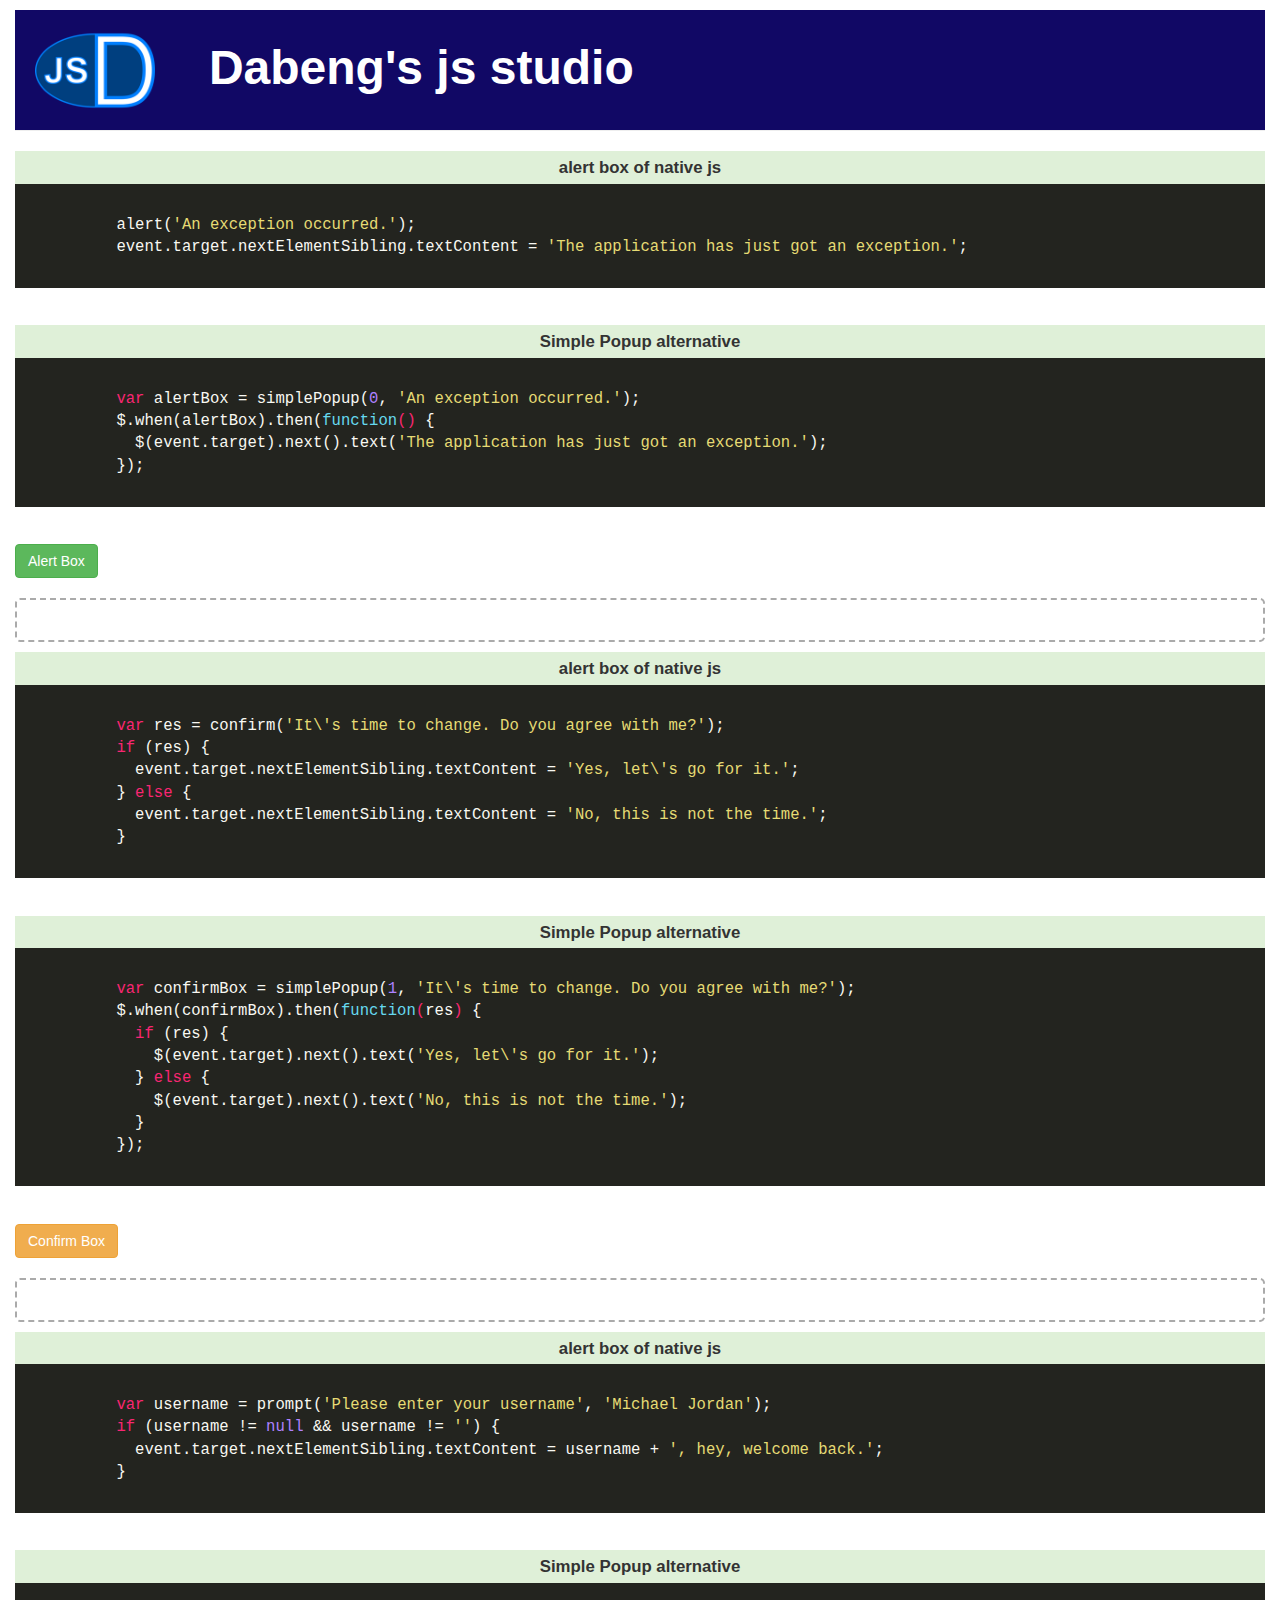
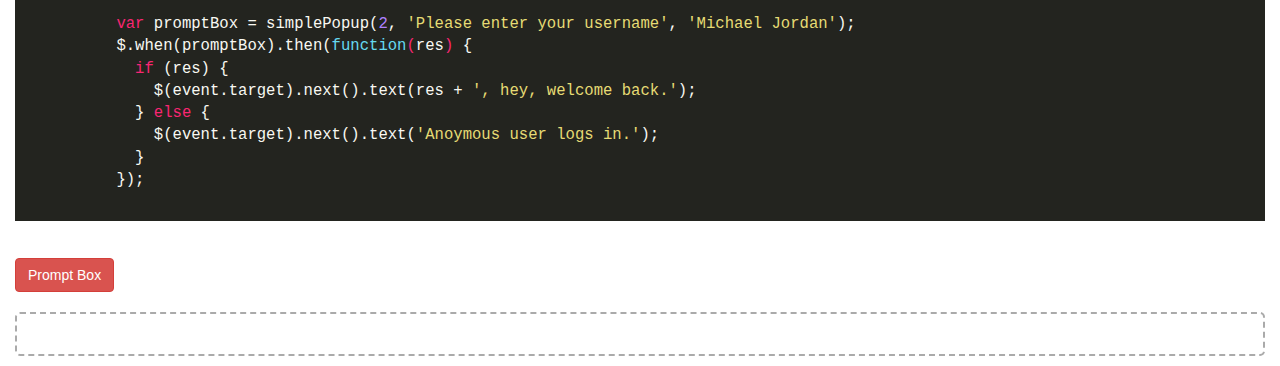
<file: index.html>
<!DOCTYPE html>
<html lang="en">
<head>
    <meta charset="utf-8">
    <meta http-equiv="X-UA-Compatible" content="IE=edge">
    <meta name="viewport" content="width=device-width, initial-scale=1">

    <title>Custom Alert Box</title>

    <meta name="description" content="Source code generated using layoutit.com">
    <meta name="author" content="LayoutIt!">
    <link rel="icon" type="image/x-icon" href="img/logo.ico">
    <link rel="stylesheet" href="css/bootstrap.min.css">
    <link rel="stylesheet" href="css/monokai_sublime.css">
    <link rel="stylesheet" href="css/jquery.simplepopup.css">
    <link href="css/style.css" rel="stylesheet">

</head>
<body>
  <div class="container-fluid">
  <div class="row">
    <div class="col-md-12" id="wrapper">
      <div class="page-header bg-primary">
        <img class="logo" src="img/logo.png">
        <h1>Dabeng's js studio</h1>
      </div>
      <p class="bg-success code-heading">alert box of native js</p>
      <pre>
        <code class="javascript">
          alert('An exception occurred.');
          event.target.nextElementSibling.textContent = 'The application has just got an exception.';
        </code>
      </pre>
      <p class="bg-success code-heading">Simple Popup alternative</p>
      <pre>
        <code class="javascript">
          var alertBox = simplePopup(0, 'An exception occurred.');
          $.when(alertBox).then(function() {
            $(event.target).next().text('The application has just got an exception.');
          });
        </code>
      </pre>
      <button type="button" class="btn btn-success" id="btn-alert">Alert Box</button>
      <h2 class="response"></h2>
      <p class="bg-success code-heading">alert box of native js</p>
      <pre>
        <code class="javascript">
          var res = confirm('It\'s time to change. Do you agree with me?');
          if (res) {
            event.target.nextElementSibling.textContent = 'Yes, let\'s go for it.';
          } else {
            event.target.nextElementSibling.textContent = 'No, this is not the time.';
          }
        </code>
      </pre>
      <p class="bg-success code-heading">Simple Popup alternative</p>
      <pre>
        <code class="javascript">
          var confirmBox = simplePopup(1, 'It\'s time to change. Do you agree with me?');
          $.when(confirmBox).then(function(res) {
            if (res) {
              $(event.target).next().text('Yes, let\'s go for it.');
            } else {
              $(event.target).next().text('No, this is not the time.');
            }
          });
        </code>
      </pre>
      <button type="button" class="btn btn-warning" id="btn-confirm">Confirm Box</button>
      <h2 class="response"></h2>
      <p class="bg-success code-heading">alert box of native js</p>
      <pre>
        <code class="javascript">
          var username = prompt('Please enter your username', 'Michael Jordan');
          if (username != null && username != '') {
            event.target.nextElementSibling.textContent = username + ', hey, welcome back.';
          }
        </code>
      </pre>
      <p class="bg-success code-heading">Simple Popup alternative</p>
      <pre>
        <code class="javascript">
          var promptBox = simplePopup(2, 'Please enter your username', 'Michael Jordan');
          $.when(promptBox).then(function(res) {
            if (res) {
              $(event.target).next().text(res + ', hey, welcome back.');
            } else {
              $(event.target).next().text('Anoymous user logs in.');
            }
          });
        </code>
      </pre>
      <button type="button" class="btn btn-danger" id="btn-prompt">Prompt Box</button>
      <h2 class="response"></h2>
    </div>
  </div>
  </div>

  <script type="text/javascript" src="js/jquery.min.js"></script>
  <script type="text/javascript" src="js/bootstrap.min.js"></script>
  <script type="text/javascript" src="js/highlight.pack.js"></script>
  <script type="text/javascript" src="js/jquery.simplepopup.js"></script>
  <script type="text/javascript" src="js/scripts.js"></script>
  </body>
</html>
</file>
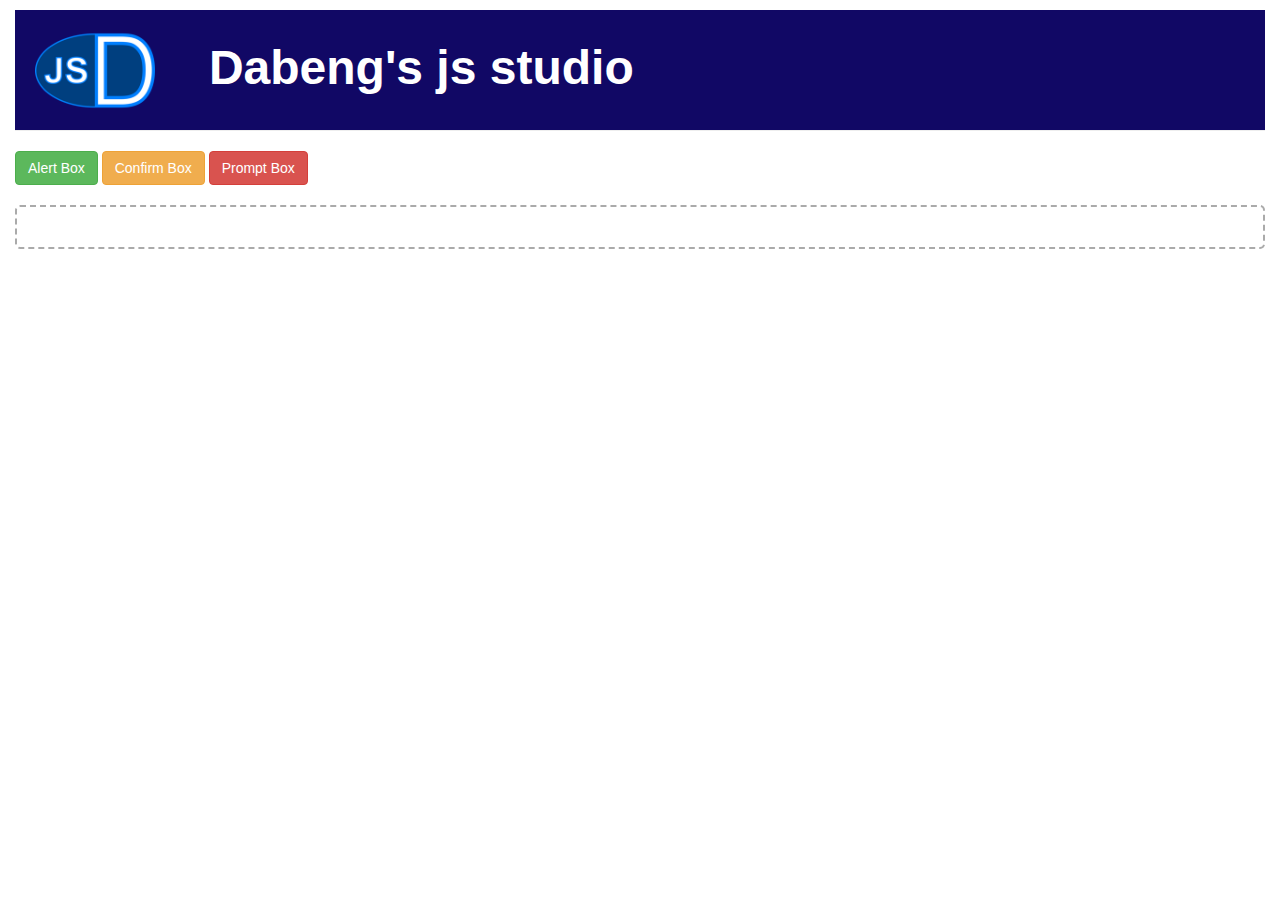
<file: index2.html>
<!DOCTYPE html>
<html lang="en">
<head>
    <meta charset="utf-8">
    <meta http-equiv="X-UA-Compatible" content="IE=edge">
    <meta name="viewport" content="width=device-width, initial-scale=1">

    <title>Simple Popoup</title>

    <meta name="description" content="Source code generated using layoutit.com">
    <meta name="author" content="LayoutIt!">
    <link rel="icon" type="image/x-icon" href="img/logo.ico">
    <link href="css/bootstrap.min.css" rel="stylesheet">
    <link href="css/jquery.simplepopup.css" rel="stylesheet">
    <link href="css/style2.css" rel="stylesheet">

</head>
<body>
  <div class="container-fluid">
  <div class="row">
    <div class="col-md-12" id="wrapper">
      <div class="page-header bg-primary">
        <img class="logo" src="img/logo.png">
        <h1>Dabeng's js studio</h1>
      </div>
      <button type="button" class="btn btn-success" id="btn-alert">Alert Box</button>
      <button type="button" class="btn btn-warning" id="btn-confirm">Confirm Box</button>
      <button type="button" class="btn btn-danger" id="btn-prompt">Prompt Box</button>
      <h2 id="response"></h2>
    </div>
  </div>
  </div>

  <script src="js/jquery.min.js"></script>
  <script src="js/bootstrap.min.js"></script>
  <script src="js/jquery.simplepopup.js"></script>
  <script src="js/scripts2.js"></script>
  </body>
</html>
</file>
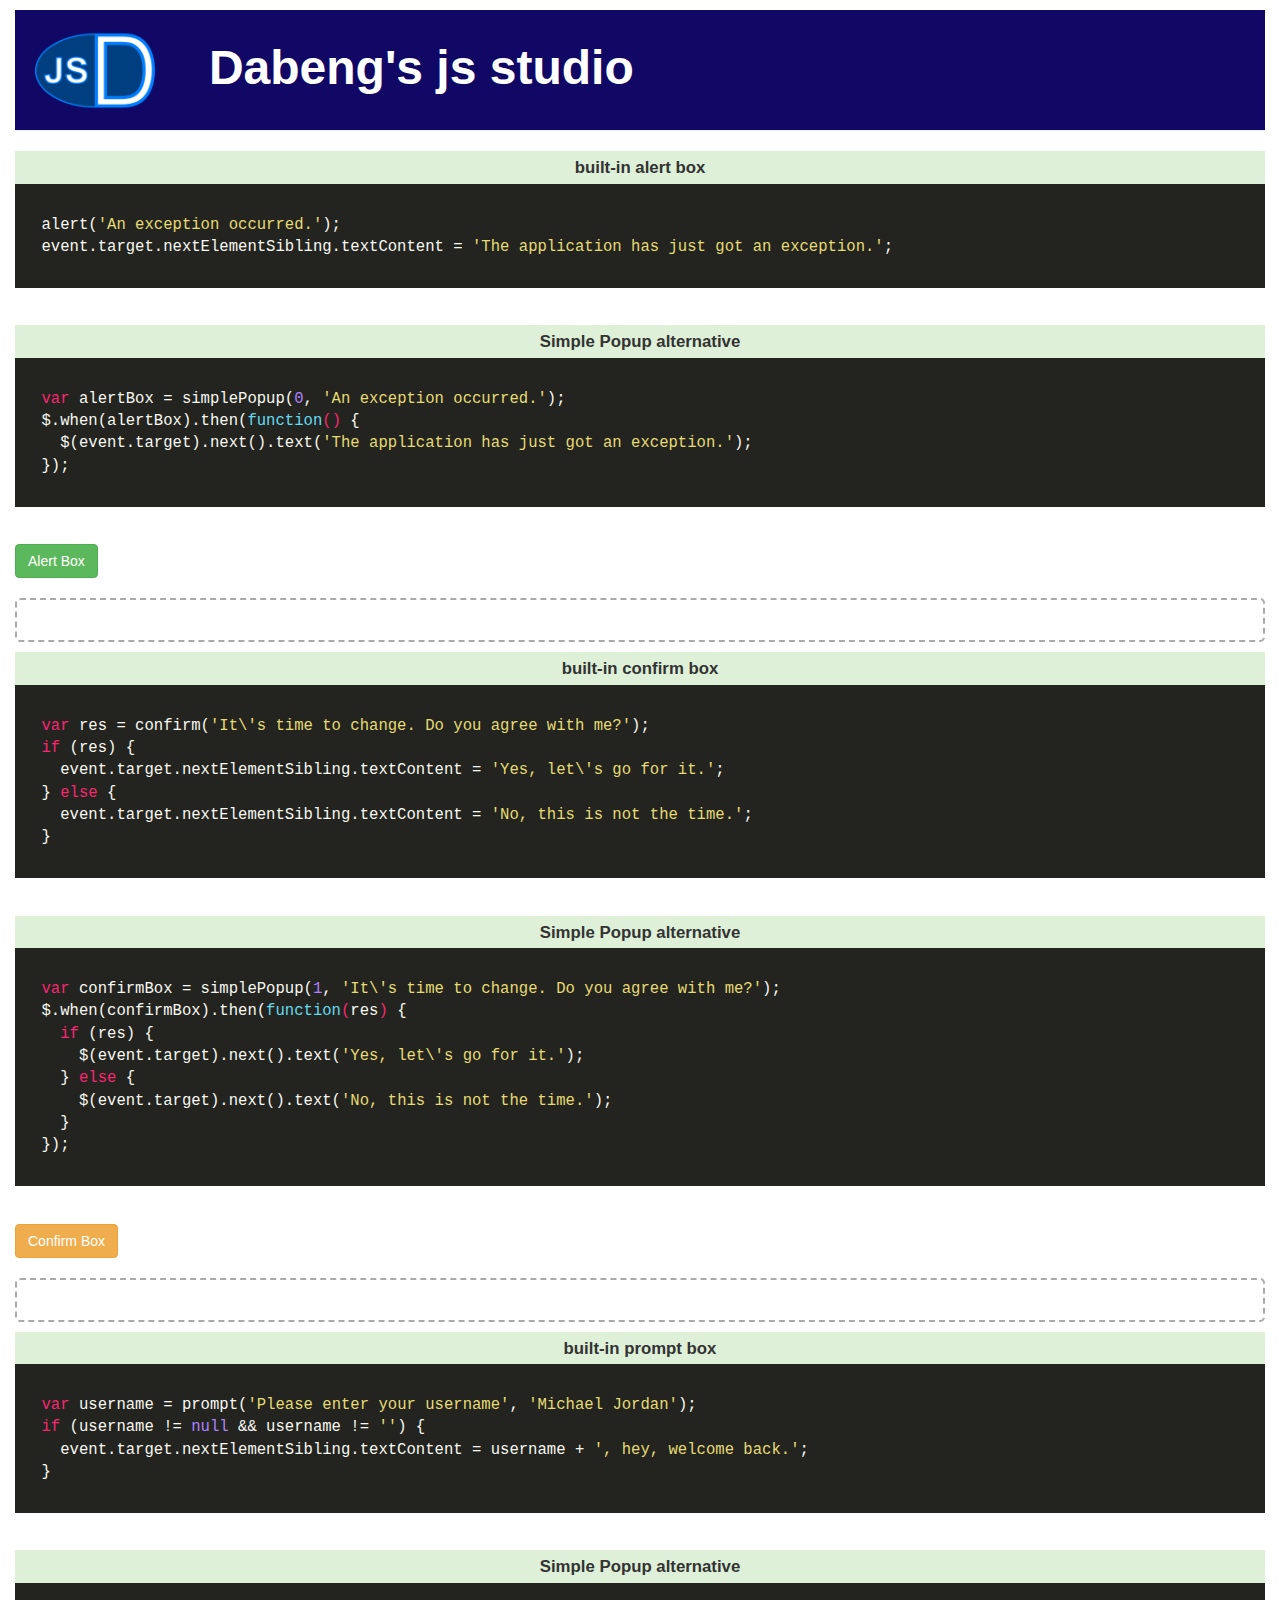
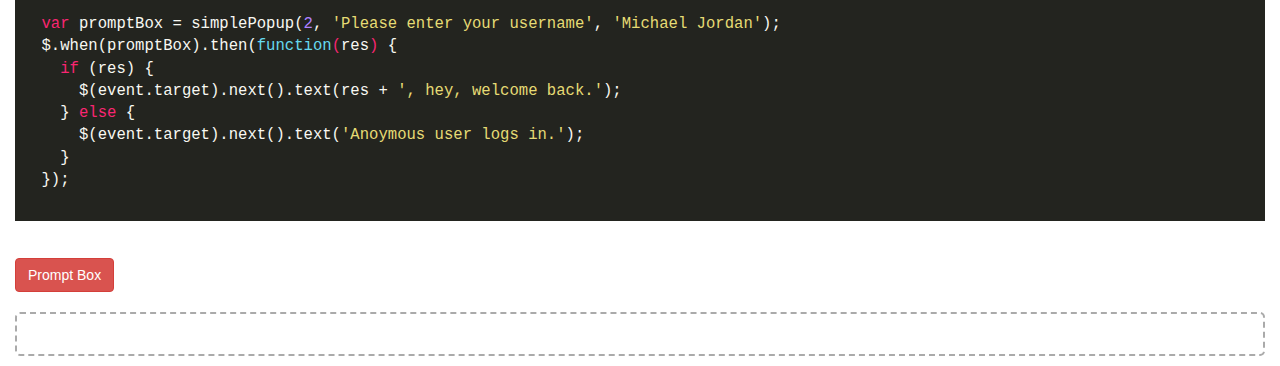
<file: jq-version.html>
<!DOCTYPE html>
<html lang="en">
<head>
    <meta charset="utf-8">
    <meta http-equiv="X-UA-Compatible" content="IE=edge">
    <meta name="viewport" content="width=device-width, initial-scale=1">

    <title>Custom Popup Box</title>

    <meta name="description" content="Source code generated using layoutit.com">
    <meta name="author" content="LayoutIt!">
    <link rel="icon" type="image/x-icon" href="img/logo.ico">
    <link rel="stylesheet" href="css/bootstrap.min.css">
    <link rel="stylesheet" href="css/monokai_sublime.css">
    <link rel="stylesheet" href="css/jquery.simplepopup.css">
    <link href="css/style.css" rel="stylesheet">

</head>
<body>
  <div class="container-fluid">
  <div class="row">
    <div class="col-md-12" id="wrapper">
      <div class="page-header bg-primary">
        <img class="logo" src="img/logo.png">
        <h1>Dabeng's js studio</h1>
      </div>
      <p class="bg-success code-heading">built-in alert box</p>
      <pre>
        <code class="javascript">
  alert('An exception occurred.');
  event.target.nextElementSibling.textContent = 'The application has just got an exception.';
        </code>
      </pre>
      <p class="bg-success code-heading">Simple Popup alternative</p>
      <pre>
        <code class="javascript">
  var alertBox = simplePopup(0, 'An exception occurred.');
  $.when(alertBox).then(function() {
    $(event.target).next().text('The application has just got an exception.');
  });
        </code>
      </pre>
      <button type="button" class="btn btn-success" id="btn-alert">Alert Box</button>
      <h2 class="response"></h2>
      <p class="bg-success code-heading">built-in confirm box</p>
      <pre>
        <code class="javascript">
  var res = confirm('It\'s time to change. Do you agree with me?');
  if (res) {
    event.target.nextElementSibling.textContent = 'Yes, let\'s go for it.';
  } else {
    event.target.nextElementSibling.textContent = 'No, this is not the time.';
  }
        </code>
      </pre>
      <p class="bg-success code-heading">Simple Popup alternative</p>
      <pre>
        <code class="javascript">
  var confirmBox = simplePopup(1, 'It\'s time to change. Do you agree with me?');
  $.when(confirmBox).then(function(res) {
    if (res) {
      $(event.target).next().text('Yes, let\'s go for it.');
    } else {
      $(event.target).next().text('No, this is not the time.');
    }
  });
        </code>
      </pre>
      <button type="button" class="btn btn-warning" id="btn-confirm">Confirm Box</button>
      <h2 class="response"></h2>
      <p class="bg-success code-heading">built-in prompt box</p>
      <pre>
        <code class="javascript">
  var username = prompt('Please enter your username', 'Michael Jordan');
  if (username != null && username != '') {
    event.target.nextElementSibling.textContent = username + ', hey, welcome back.';
  }
        </code>
      </pre>
      <p class="bg-success code-heading">Simple Popup alternative</p>
      <pre>
        <code class="javascript">
  var promptBox = simplePopup(2, 'Please enter your username', 'Michael Jordan');
  $.when(promptBox).then(function(res) {
    if (res) {
      $(event.target).next().text(res + ', hey, welcome back.');
    } else {
      $(event.target).next().text('Anoymous user logs in.');
    }
  });
        </code>
      </pre>
      <button type="button" class="btn btn-danger" id="btn-prompt">Prompt Box</button>
      <h2 class="response"></h2>
    </div>
  </div>
  </div>

  <script type="text/javascript" src="js/jquery.min.js"></script>
  <script type="text/javascript" src="js/bootstrap.min.js"></script>
  <script type="text/javascript" src="js/highlight.pack.js"></script>
  <script type="text/javascript" src="js/jquery.simplepopup.js"></script>
  <script type="text/javascript" src="js/jq-version-scripts.js"></script>
  </body>
</html>
</file>
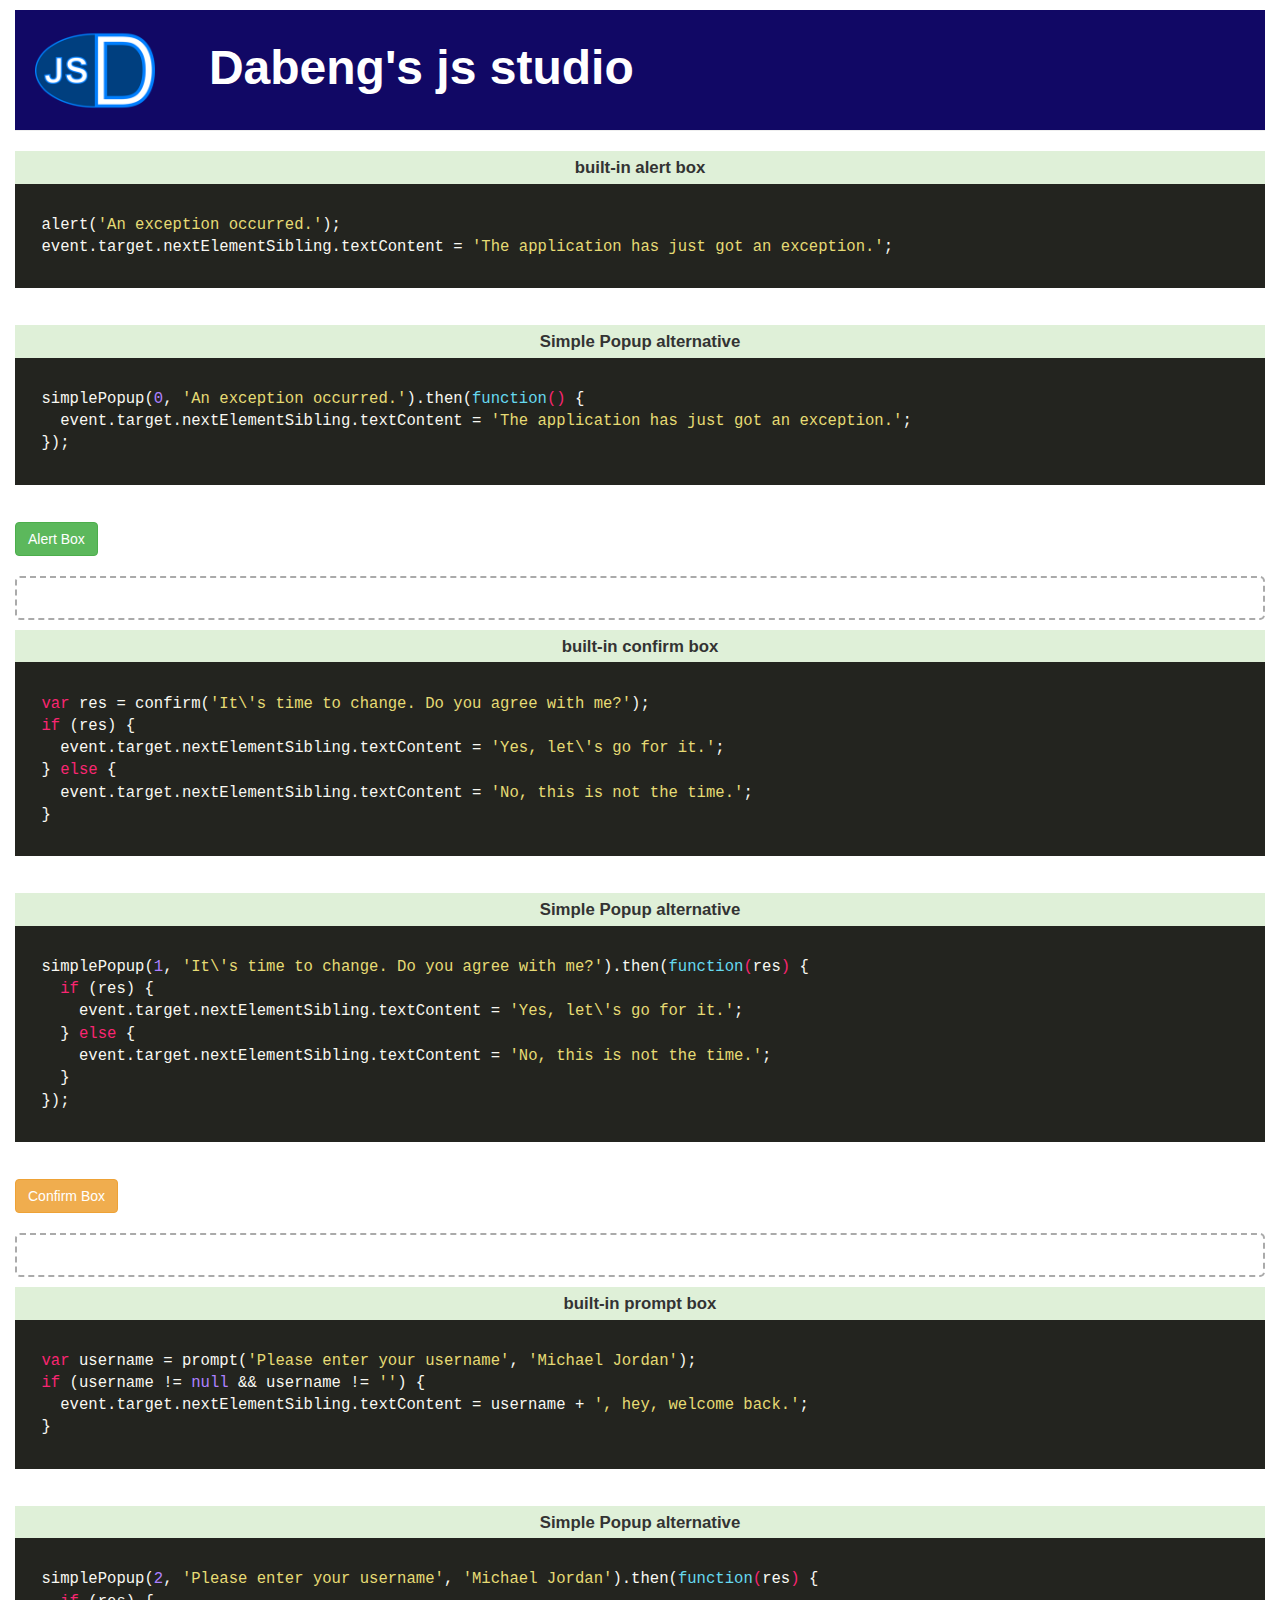
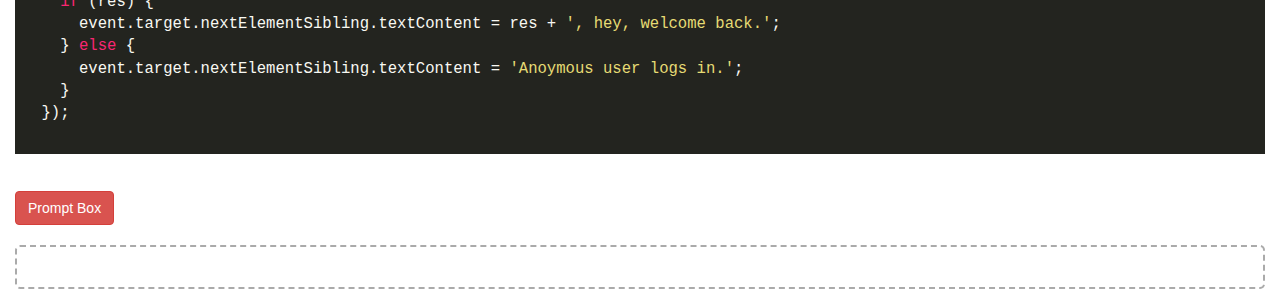
<file: js-version.html>
<!DOCTYPE html>
<html lang="en">
<head>
    <meta charset="utf-8">
    <meta http-equiv="X-UA-Compatible" content="IE=edge">
    <meta name="viewport" content="width=device-width, initial-scale=1">

    <title>Custom Popup Box</title>

    <meta name="description" content="Source code generated using layoutit.com">
    <meta name="author" content="LayoutIt!">
    <link rel="icon" type="image/x-icon" href="img/logo.ico">
    <link rel="stylesheet" href="css/bootstrap.min.css">
    <link rel="stylesheet" href="css/monokai_sublime.css">
    <link rel="stylesheet" href="css/jquery.simplepopup.css">
    <link href="css/style.css" rel="stylesheet">

</head>
<body>
  <div class="container-fluid">
  <div class="row">
    <div class="col-md-12" id="wrapper">
      <div class="page-header bg-primary">
        <img class="logo" src="img/logo.png">
        <h1>Dabeng's js studio</h1>
      </div>
      <p class="bg-success code-heading">built-in alert box</p>
      <pre>
        <code class="javascript">
  alert('An exception occurred.');
  event.target.nextElementSibling.textContent = 'The application has just got an exception.';
        </code>
      </pre>
      <p class="bg-success code-heading">Simple Popup alternative</p>
      <pre>
        <code class="javascript">
  simplePopup(0, 'An exception occurred.').then(function() {
    event.target.nextElementSibling.textContent = 'The application has just got an exception.';
  });
        </code>
      </pre>
      <button type="button" class="btn btn-success" id="btn-alert">Alert Box</button>
      <h2 class="response"></h2>
      <p class="bg-success code-heading">built-in confirm box</p>
      <pre>
        <code class="javascript">
  var res = confirm('It\'s time to change. Do you agree with me?');
  if (res) {
    event.target.nextElementSibling.textContent = 'Yes, let\'s go for it.';
  } else {
    event.target.nextElementSibling.textContent = 'No, this is not the time.';
  }
        </code>
      </pre>
      <p class="bg-success code-heading">Simple Popup alternative</p>
      <pre>
        <code class="javascript">
  simplePopup(1, 'It\'s time to change. Do you agree with me?').then(function(res) {
    if (res) {
      event.target.nextElementSibling.textContent = 'Yes, let\'s go for it.';
    } else {
      event.target.nextElementSibling.textContent = 'No, this is not the time.';
    }
  });
        </code>
      </pre>
      <button type="button" class="btn btn-warning" id="btn-confirm">Confirm Box</button>
      <h2 class="response"></h2>
      <p class="bg-success code-heading">built-in prompt box</p>
      <pre>
        <code class="javascript">
  var username = prompt('Please enter your username', 'Michael Jordan');
  if (username != null && username != '') {
    event.target.nextElementSibling.textContent = username + ', hey, welcome back.';
  }
        </code>
      </pre>
      <p class="bg-success code-heading">Simple Popup alternative</p>
      <pre>
        <code class="javascript">
  simplePopup(2, 'Please enter your username', 'Michael Jordan').then(function(res) {
    if (res) {
      event.target.nextElementSibling.textContent = res + ', hey, welcome back.';
    } else {
      event.target.nextElementSibling.textContent = 'Anoymous user logs in.';
    }
  });
        </code>
      </pre>
      <button type="button" class="btn btn-danger" id="btn-prompt">Prompt Box</button>
      <h2 class="response"></h2>
    </div>
  </div>
  </div>

  <script type="text/javascript" src="js/jquery.min.js"></script>
  <script type="text/javascript" src="js/bootstrap.min.js"></script>
  <script type="text/javascript" src="js/highlight.pack.js"></script>
  <script type="text/javascript" src="js/simplepopup.js"></script>
  <script type="text/javascript" src="js/js-version-scripts.js"></script>
  </body>
</html>
</file>
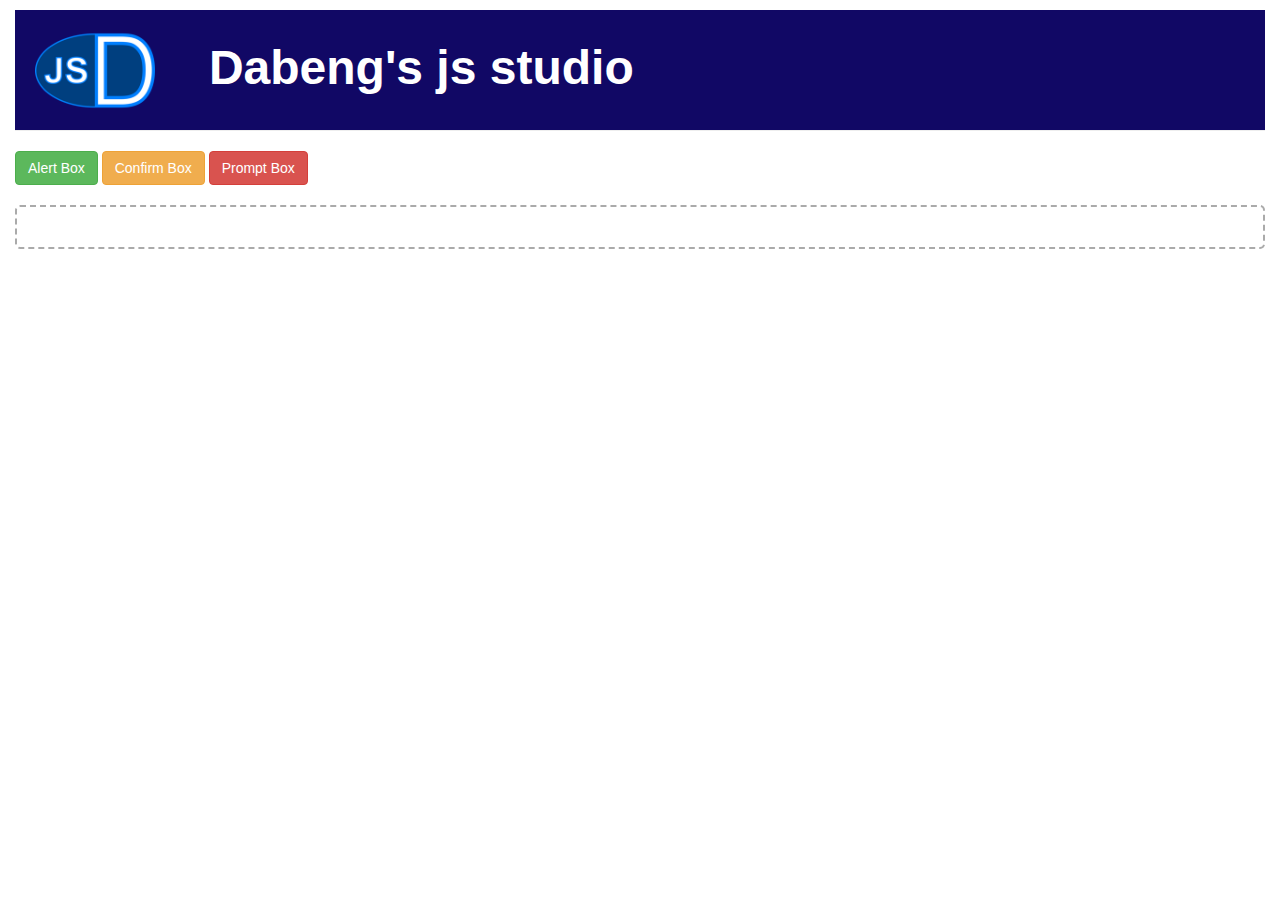
<file: screen-record.html>
<!DOCTYPE html>
<html lang="en">
<head>
    <meta charset="utf-8">
    <meta http-equiv="X-UA-Compatible" content="IE=edge">
    <meta name="viewport" content="width=device-width, initial-scale=1">

    <title>Simple Popoup</title>

    <meta name="description" content="Source code generated using layoutit.com">
    <meta name="author" content="LayoutIt!">
    <link rel="icon" type="image/x-icon" href="img/logo.ico">
    <link href="css/bootstrap.min.css" rel="stylesheet">
    <link href="css/jquery.simplepopup.css" rel="stylesheet">
    <link href="css/screen-record.css" rel="stylesheet">

</head>
<body>
  <div class="container-fluid">
  <div class="row">
    <div class="col-md-12" id="wrapper">
      <div class="page-header bg-primary">
        <img class="logo" src="img/logo.png">
        <h1>Dabeng's js studio</h1>
      </div>
      <button type="button" class="btn btn-success" id="btn-alert">Alert Box</button>
      <button type="button" class="btn btn-warning" id="btn-confirm">Confirm Box</button>
      <button type="button" class="btn btn-danger" id="btn-prompt">Prompt Box</button>
      <h2 id="response"></h2>
    </div>
  </div>
  </div>

  <script src="js/jquery.min.js"></script>
  <script src="js/bootstrap.min.js"></script>
  <script src="js/jquery.simplepopup.js"></script>
  <script src="js/screen-record.js"></script>
  </body>
</html>
</file>
<file: css/monokai_sublime.css>
/*

Monokai Sublime style. Derived from Monokai by noformnocontent http://nn.mit-license.org/

*/

.hljs {
  display: block;
  overflow-x: auto;
  padding: 0.5em;
  background: #23241f;
  -webkit-text-size-adjust: none;
}

.hljs,
.hljs-tag,
.css .hljs-rule,
.css .hljs-value,
.aspectj .hljs-function,
.css .hljs-function
.hljs-preprocessor,
.hljs-pragma {
  color: #f8f8f2;
}

.hljs-strongemphasis,
.hljs-strong,
.hljs-emphasis {
  color: #a8a8a2;
}

.hljs-bullet,
.hljs-blockquote,
.hljs-horizontal_rule,
.hljs-number,
.hljs-regexp,
.alias .hljs-keyword,
.hljs-literal,
.hljs-hexcolor {
  color: #ae81ff;
}

.hljs-tag .hljs-value,
.hljs-code,
.hljs-title,
.css .hljs-class,
.hljs-class .hljs-title:last-child {
  color: #a6e22e;
}

.hljs-link_url {
  font-size: 80%;
}

.hljs-strong,
.hljs-strongemphasis {
  font-weight: bold;
}

.hljs-emphasis,
.hljs-strongemphasis,
.hljs-class .hljs-title:last-child,
.hljs-typename {
  font-style: italic;
}

.hljs-keyword,
.ruby .hljs-class .hljs-keyword:first-child,
.ruby .hljs-function .hljs-keyword,
.hljs-function,
.hljs-change,
.hljs-winutils,
.hljs-flow,
.nginx .hljs-title,
.tex .hljs-special,
.hljs-header,
.hljs-attribute,
.hljs-symbol,
.hljs-symbol .hljs-string,
.hljs-tag .hljs-title,
.hljs-value,
.alias .hljs-keyword:first-child,
.css .hljs-tag,
.css .unit,
.css .hljs-important {
  color: #f92672;
}

.hljs-function .hljs-keyword,
.hljs-class .hljs-keyword:first-child,
.hljs-aspect .hljs-keyword:first-child,
.hljs-constant,
.hljs-typename,
.hljs-name,
.css .hljs-attribute {
  color: #66d9ef;
}

.hljs-variable,
.hljs-params,
.hljs-class .hljs-title,
.hljs-aspect .hljs-title {
  color: #f8f8f2;
}

.hljs-string,
.css .hljs-id,
.hljs-subst,
.hljs-type,
.ruby .hljs-class .hljs-parent,
.hljs-built_in,
.django .hljs-template_tag,
.django .hljs-variable,
.smalltalk .hljs-class,
.django .hljs-filter .hljs-argument,
.smalltalk .hljs-localvars,
.smalltalk .hljs-array,
.hljs-attr_selector,
.hljs-pseudo,
.hljs-addition,
.hljs-stream,
.hljs-envvar,
.apache .hljs-tag,
.apache .hljs-cbracket,
.tex .hljs-command,
.hljs-prompt,
.hljs-link_label,
.hljs-link_url {
  color: #e6db74;
}

.hljs-comment,
.hljs-annotation,
.hljs-decorator,
.hljs-pi,
.hljs-doctype,
.hljs-deletion,
.hljs-shebang,
.apache .hljs-sqbracket,
.tex .hljs-formula {
  color: #75715e;
}

.coffeescript .javascript,
.javascript .xml,
.tex .hljs-formula,
.xml .javascript,
.xml .vbscript,
.xml .css,
.xml .hljs-cdata,
.xml .php,
.php .xml {
  opacity: 0.5;
}
</file>
<file: css/style.css>
@font-face { 
font-family: Monospace;
src: url("../fonts/MonospaceTypewriter.ttf");
}

/* customized bootstrap navbar styles */
.navbar-default {
  background-color: #337ab7;
  border-color: rgba(17, 8, 101, 0.5);
  font-weight: bold;
}
.navbar-default .navbar-brand {
  color: #cdddf7;
}
.navbar-default .navbar-brand:hover, .navbar-default .navbar-brand:focus {
  color: #ffffff;
}
.navbar-default .navbar-text {
  color: #cdddf7;
}
.navbar-default .navbar-nav > li > a {
  color: #cdddf7;
}
.navbar-default .navbar-nav > li > a:hover, .navbar-default .navbar-nav > li > a:focus {
  color: #ffffff;
}
.navbar-default .navbar-nav > .active > a, .navbar-default .navbar-nav > .active > a:hover, .navbar-default .navbar-nav > .active > a:focus {
  color: #ffffff;
  background-color: #110865;
}
.navbar-default .navbar-nav > .open > a, .navbar-default .navbar-nav > .open > a:hover, .navbar-default .navbar-nav > .open > a:focus {
  color: #ffffff;
  background-color: #110865;
}
.navbar-default .navbar-toggle {
  border-color: #110865;
}
.navbar-default .navbar-toggle:hover, .navbar-default .navbar-toggle:focus {
  background-color: #110865;
}
.navbar-default .navbar-toggle .icon-bar {
  background-color: #cdddf7;
}
.navbar-default .navbar-collapse,
.navbar-default .navbar-form {
  border-color: #cdddf7;
}
.navbar-default .navbar-link {
  color: #cdddf7;
}
.navbar-default .navbar-link:hover {
  color: #ffffff;
}

@media (max-width: 767px) {
  .navbar-default .navbar-nav .open .dropdown-menu > li > a {
    color: #cdddf7;
  }
  .navbar-default .navbar-nav .open .dropdown-menu > li > a:hover, .navbar-default .navbar-nav .open .dropdown-menu > li > a:focus {
    color: #ffffff;
  }
  .navbar-default .navbar-nav .open .dropdown-menu > .active > a, .navbar-default .navbar-nav .open .dropdown-menu > .active > a:hover, .navbar-default .navbar-nav .open .dropdown-menu > .active > a:focus {
    color: #ffffff;
    background-color: #110865;
  }
}

.page-header {
  padding: 0px 20px;
  margin-top: 10px;
  background-color: #110865;
}

.page-header h1 {
  display: inline-block;
  font-weight: bold;
  font-size: 48px;
  position: relative;
  top: 10px;
  left: 50px;
}

p {
  font-family: Arial;
  font-size: 1.2em;
}

.page-footer {
  background-color: #110865;
  color: #ccc;
  padding-top: 20px;
  padding-bottom: 20px;
}

.page-footer address {
  margin-top: 30px;
}

.page-footer a {
  color: #ccc;
}

.page-footer a:hover {
  color: #fff;
  font-weight: bold;
}

.page-footer a:active {
  color: #fff;
}

.page-footer a:visited {
  color: #fff;
}

.logo {
  height: 120px;
}

.code-heading {
  padding: 5px;
  margin-bottom: 0px;
  font-weight: bold;
  text-align: center;
}

pre {
  background-color: transparent; 
  border: none;
  border-radius: 6px;
  padding: 0px;
  margin-top: -20px!important;
  margin-bottom: 0px!important;
}

pre code {
  font-size: 1.2em;
}

.response {
  border: 2px dashed #aaa;
  border-radius: 5px;
  padding: 20px;
}
</file>
<file: css/style2.css>
@font-face { 
font-family: Monospace;
src: url("../fonts/MonospaceTypewriter.ttf");
}

/* customized bootstrap navbar styles */
.navbar-default {
  background-color: #337ab7;
  border-color: rgba(17, 8, 101, 0.5);
  font-weight: bold;
}
.navbar-default .navbar-brand {
  color: #cdddf7;
}
.navbar-default .navbar-brand:hover, .navbar-default .navbar-brand:focus {
  color: #ffffff;
}
.navbar-default .navbar-text {
  color: #cdddf7;
}
.navbar-default .navbar-nav > li > a {
  color: #cdddf7;
}
.navbar-default .navbar-nav > li > a:hover, .navbar-default .navbar-nav > li > a:focus {
  color: #ffffff;
}
.navbar-default .navbar-nav > .active > a, .navbar-default .navbar-nav > .active > a:hover, .navbar-default .navbar-nav > .active > a:focus {
  color: #ffffff;
  background-color: #110865;
}
.navbar-default .navbar-nav > .open > a, .navbar-default .navbar-nav > .open > a:hover, .navbar-default .navbar-nav > .open > a:focus {
  color: #ffffff;
  background-color: #110865;
}
.navbar-default .navbar-toggle {
  border-color: #110865;
}
.navbar-default .navbar-toggle:hover, .navbar-default .navbar-toggle:focus {
  background-color: #110865;
}
.navbar-default .navbar-toggle .icon-bar {
  background-color: #cdddf7;
}
.navbar-default .navbar-collapse,
.navbar-default .navbar-form {
  border-color: #cdddf7;
}
.navbar-default .navbar-link {
  color: #cdddf7;
}
.navbar-default .navbar-link:hover {
  color: #ffffff;
}

@media (max-width: 767px) {
  .navbar-default .navbar-nav .open .dropdown-menu > li > a {
    color: #cdddf7;
  }
  .navbar-default .navbar-nav .open .dropdown-menu > li > a:hover, .navbar-default .navbar-nav .open .dropdown-menu > li > a:focus {
    color: #ffffff;
  }
  .navbar-default .navbar-nav .open .dropdown-menu > .active > a, .navbar-default .navbar-nav .open .dropdown-menu > .active > a:hover, .navbar-default .navbar-nav .open .dropdown-menu > .active > a:focus {
    color: #ffffff;
    background-color: #110865;
  }
}

.page-header {
  padding: 0px 20px;
  margin-top: 10px;
  background-color: #110865;
}

.page-header h1 {
  display: inline-block;
  font-weight: bold;
  font-size: 48px;
  position: relative;
  top: 10px;
  left: 50px;
}

p {
  font-family: Arial;
  font-size: 1.2em;
}

.page-footer {
  background-color: #110865;
  color: #ccc;
  padding-top: 20px;
  padding-bottom: 20px;
}

.page-footer address {
  margin-top: 30px;
}

.page-footer a {
  color: #ccc;
}

.page-footer a:hover {
  color: #fff;
  font-weight: bold;
}

.page-footer a:active {
  color: #fff;
}

.page-footer a:visited {
  color: #fff;
}

.logo {
  height: 120px;
}

#response {
  border: 2px dashed #aaa;
  border-radius: 5px;
  padding: 20px;
}
</file>
<file: css/screen-record.css>
@font-face { 
font-family: Monospace;
src: url("../fonts/MonospaceTypewriter.ttf");
}

/* customized bootstrap navbar styles */
.navbar-default {
  background-color: #337ab7;
  border-color: rgba(17, 8, 101, 0.5);
  font-weight: bold;
}
.navbar-default .navbar-brand {
  color: #cdddf7;
}
.navbar-default .navbar-brand:hover, .navbar-default .navbar-brand:focus {
  color: #ffffff;
}
.navbar-default .navbar-text {
  color: #cdddf7;
}
.navbar-default .navbar-nav > li > a {
  color: #cdddf7;
}
.navbar-default .navbar-nav > li > a:hover, .navbar-default .navbar-nav > li > a:focus {
  color: #ffffff;
}
.navbar-default .navbar-nav > .active > a, .navbar-default .navbar-nav > .active > a:hover, .navbar-default .navbar-nav > .active > a:focus {
  color: #ffffff;
  background-color: #110865;
}
.navbar-default .navbar-nav > .open > a, .navbar-default .navbar-nav > .open > a:hover, .navbar-default .navbar-nav > .open > a:focus {
  color: #ffffff;
  background-color: #110865;
}
.navbar-default .navbar-toggle {
  border-color: #110865;
}
.navbar-default .navbar-toggle:hover, .navbar-default .navbar-toggle:focus {
  background-color: #110865;
}
.navbar-default .navbar-toggle .icon-bar {
  background-color: #cdddf7;
}
.navbar-default .navbar-collapse,
.navbar-default .navbar-form {
  border-color: #cdddf7;
}
.navbar-default .navbar-link {
  color: #cdddf7;
}
.navbar-default .navbar-link:hover {
  color: #ffffff;
}

@media (max-width: 767px) {
  .navbar-default .navbar-nav .open .dropdown-menu > li > a {
    color: #cdddf7;
  }
  .navbar-default .navbar-nav .open .dropdown-menu > li > a:hover, .navbar-default .navbar-nav .open .dropdown-menu > li > a:focus {
    color: #ffffff;
  }
  .navbar-default .navbar-nav .open .dropdown-menu > .active > a, .navbar-default .navbar-nav .open .dropdown-menu > .active > a:hover, .navbar-default .navbar-nav .open .dropdown-menu > .active > a:focus {
    color: #ffffff;
    background-color: #110865;
  }
}

.page-header {
  padding: 0px 20px;
  margin-top: 10px;
  background-color: #110865;
}

.page-header h1 {
  display: inline-block;
  font-weight: bold;
  font-size: 48px;
  position: relative;
  top: 10px;
  left: 50px;
}

p {
  font-family: Arial;
  font-size: 1.2em;
}

.page-footer {
  background-color: #110865;
  color: #ccc;
  padding-top: 20px;
  padding-bottom: 20px;
}

.page-footer address {
  margin-top: 30px;
}

.page-footer a {
  color: #ccc;
}

.page-footer a:hover {
  color: #fff;
  font-weight: bold;
}

.page-footer a:active {
  color: #fff;
}

.page-footer a:visited {
  color: #fff;
}

.logo {
  height: 120px;
}

#response {
  border: 2px dashed #aaa;
  border-radius: 5px;
  padding: 20px;
}
</file>
